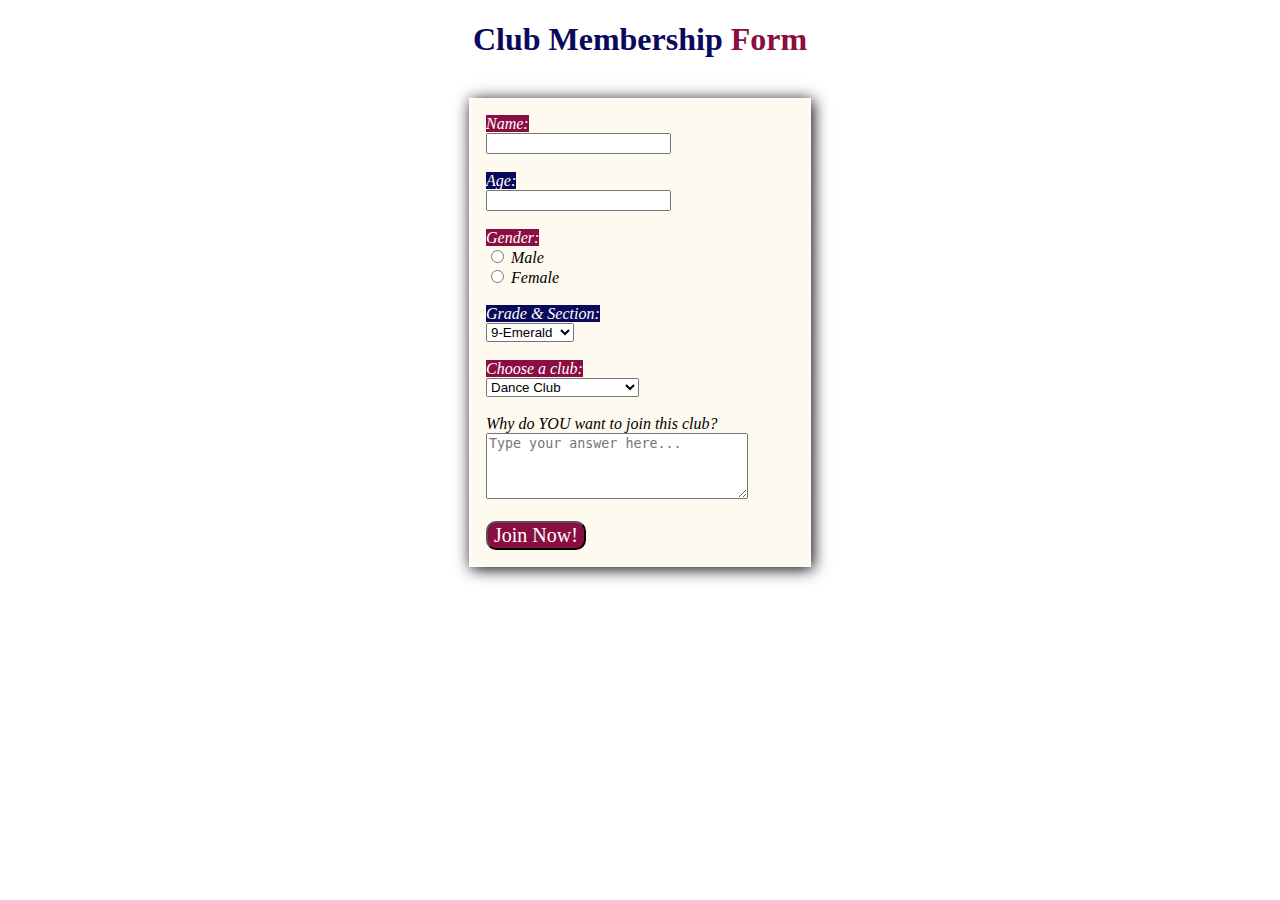
<file: index.html>
<!DOCTYPE html>
<html>
<head>
	<meta charset="utf-8">
	<meta name="viewport" content="width=device-width, initial-scale=1">
	<title>Q1Practice5</title>
	<link rel="stylesheet" type="text/css" href="styles.css">
</head>
<body>
<div class="container1">
	<h1><span style="color: #0a0a5c; font-family: georgia;">Club Membership</span> <span style="color: 	#8a0e41;">Form</span></h1>
</div>

<br>

<div class="container2">

	<form action="thankyou.html">
		<label for="name" style="color: white; background-color: #8a0e41;">Name:</label>
		<br>
		<input type="text" id="name" name="name">

		<br><br>
		<label for="age" style="color: white; background-color:#0a0a5c;">Age:</label>
		<br>
		<input type="number" id="age" name="age">

		<br><br>
		<label for="gender" style="color: white; background-color: #8a0e41;">Gender:</label>
		<br>
		<input type="radio" id="male" name="gender">
		<label for="male">Male</label>
		<br>
		<input type="radio" id="female" name="gender">
		<label for="female">Female</label>

		<br><br>

		<label for="section" style="color: white; background-color: #0a0a5c;">Grade & Section:</label>
		<br>
		<select id="sections" name="sections">
			<option value="9E">9-Emerald</option>
			<option value="9R">9-Ruby</option>
			<option value="9S">9-Sapphire</option>
			<option value="9T">9-Topaz</option>
		</select>

		<br><br>

		<label for="club" style="color: white; background-color: #8a0e41;">Choose a club:</label>
		<br>
		<select id="clubs" name="clubs">
			<option value="DC">Dance Club</option>
			<option value="MB">Marching Band</option>
			<option value="GC">Glee Club</option>
			<option value="CC">Communications Club</option>
			<option value="BV">Basketball Varsity</option>
		</select>

		<br><br>

		<label for="why">Why do YOU want to join this club?</label>
		<br>
		<textarea rows="4" cols="30" placeholder="Type your answer here..." required></textarea>

		<br><br>
		<input type="submit" id="submit" name="submit" value="Join Now!">
	</form>	
</div>

</body>
</html>
</file>
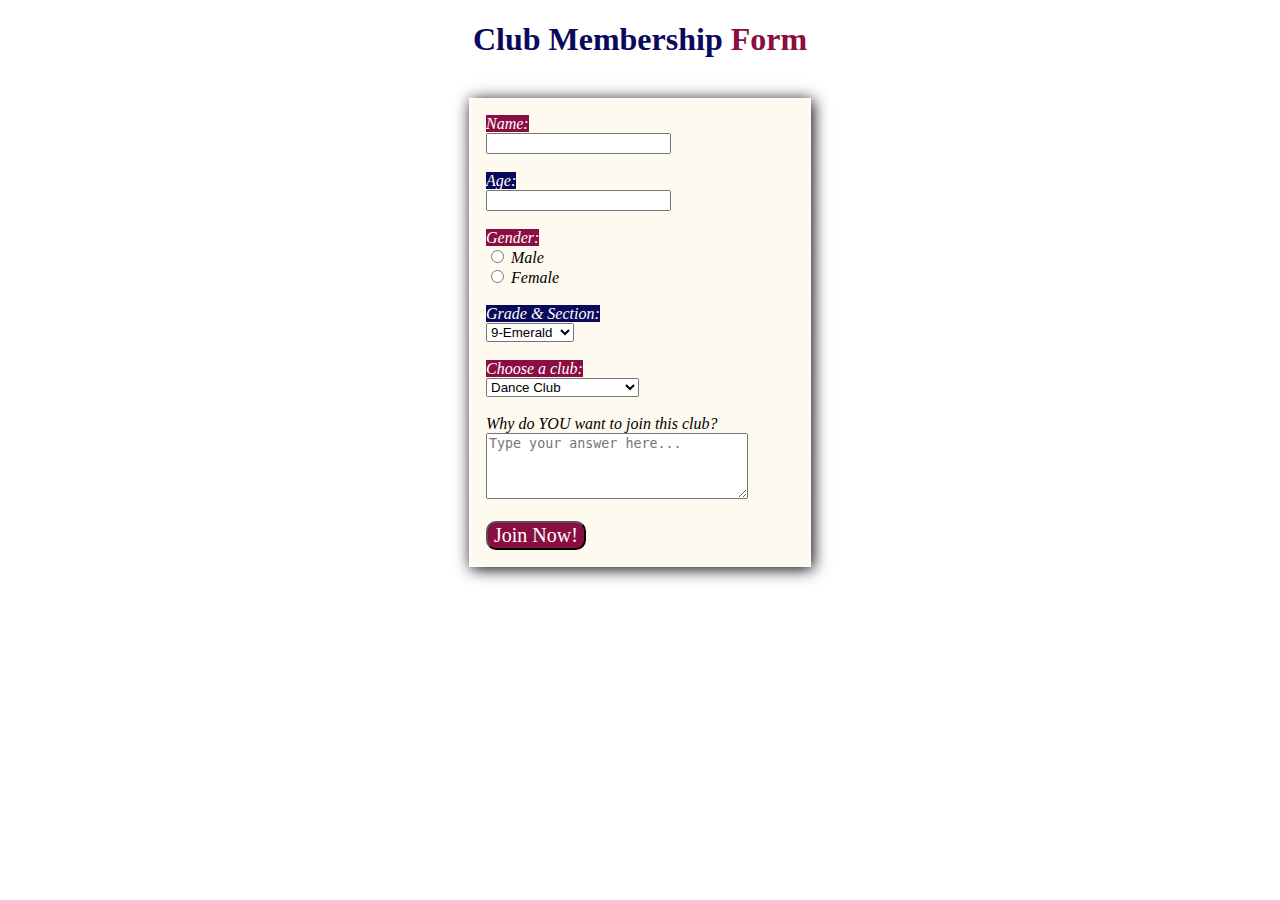
<file: login.html>
<!DOCTYPE html>
<html>
<head>
	<meta charset="utf-8">
	<meta name="viewport" content="width=device-width, initial-scale=1">
	<title>Q1Practice5</title>
	<link rel="stylesheet" type="text/css" href="styles.css">
</head>
<body>
<div class="container1">
	<h1><span style="color: #0a0a5c; font-family: georgia;">Club Membership</span> <span style="color: 	#8a0e41;">Form</span></h1>
</div>

<br>

<div class="container2">

	<form action="thankyou.html">
		<label for="name" style="color: white; background-color: #8a0e41;">Name:</label>
		<br>
		<input type="text" id="name" name="name">

		<br><br>
		<label for="age" style="color: white; background-color:#0a0a5c;">Age:</label>
		<br>
		<input type="number" id="age" name="age">

		<br><br>
		<label for="gender" style="color: white; background-color: #8a0e41;">Gender:</label>
		<br>
		<input type="radio" id="male" name="gender">
		<label for="male">Male</label>
		<br>
		<input type="radio" id="female" name="gender">
		<label for="female">Female</label>

		<br><br>

		<label for="section" style="color: white; background-color: #0a0a5c;">Grade & Section:</label>
		<br>
		<select id="sections" name="sections">
			<option value="9E">9-Emerald</option>
			<option value="9R">9-Ruby</option>
			<option value="9S">9-Sapphire</option>
			<option value="9T">9-Topaz</option>
		</select>

		<br><br>

		<label for="club" style="color: white; background-color: #8a0e41;">Choose a club:</label>
		<br>
		<select id="clubs" name="clubs">
			<option value="DC">Dance Club</option>
			<option value="MB">Marching Band</option>
			<option value="GC">Glee Club</option>
			<option value="CC">Communications Club</option>
			<option value="BV">Basketball Varsity</option>
		</select>

		<br><br>

		<label for="why">Why do YOU want to join this club?</label>
		<br>
		<textarea rows="4" cols="30" placeholder="Type your answer here..." required></textarea>

		<br><br>
		<input type="submit" id="submit" name="submit" value="Join Now!">
	</form>	
</div>

</body>
</html>
</file>
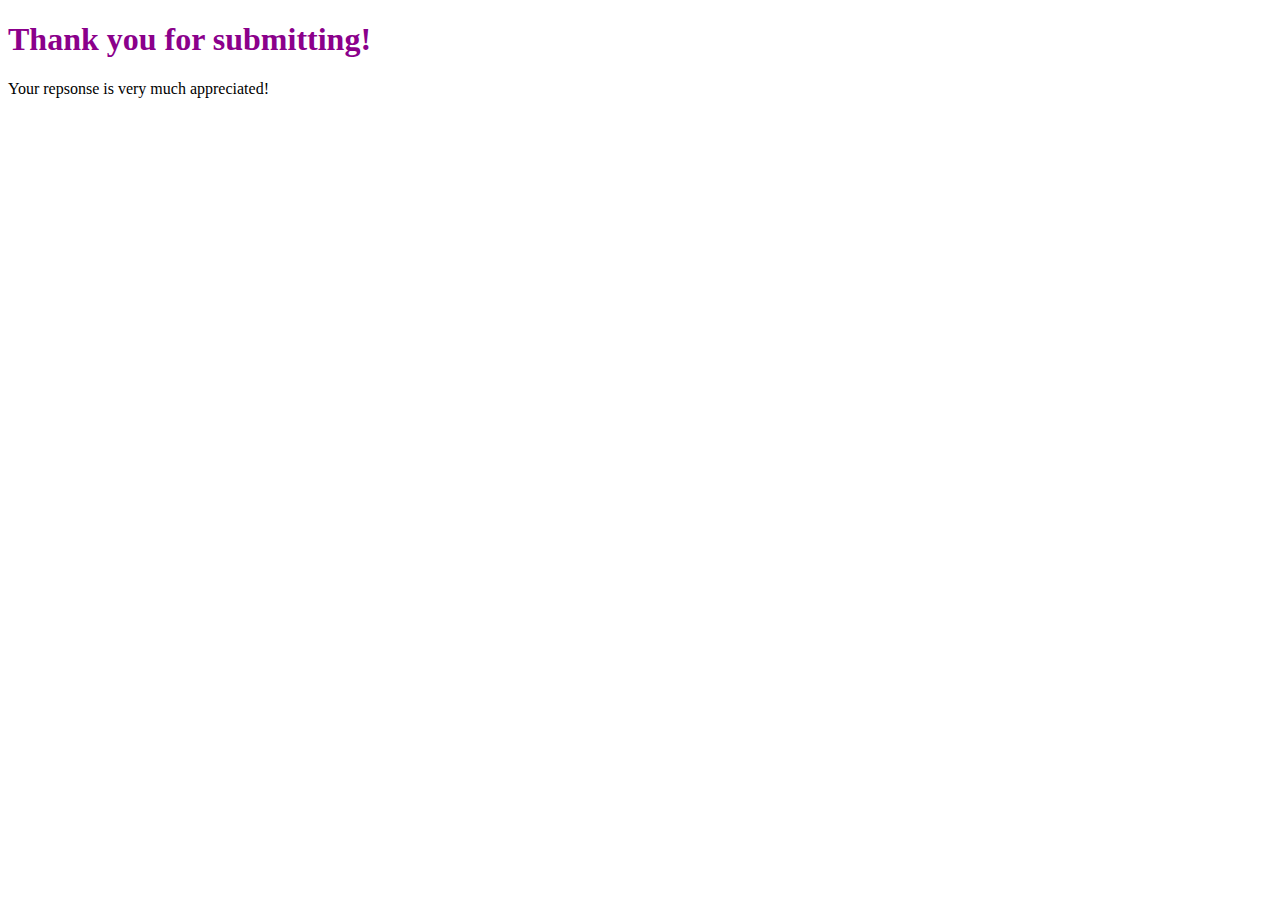
<file: thankyou.html>
<!DOCTYPE html>
<html>
<head>
	<meta charset="utf-8">
	<meta name="viewport" content="width=device-width, initial-scale=1">
	<title>Thank You For Responding!</title>
</head>
<body>
	<h1 style="color: darkmagenta; font-family: georgia;">Thank you for submitting!</h1>
	<p style="font-family: georgia;">Your repsonse is very much appreciated!</p>
</body>
</html>
</file>
<file: styles.css>
.container1{
	background-color: white;
	text-align: center;
}

.container2{
	background-color: floralwhite;
	width: 308px;
	padding: 15px;
	border: 2px dashed white;
	box-shadow: 2px 2px 15px;
	margin: auto;
	}

body{
	background-image: url(https://obmontessori.orangeapps.ph/landing/obmontessori/images/fairview.jpg);
	background-repeat: no-repeat;
	background-size: cover;
	background-attachment: fixed;
}

label{
	font-style: italic;
}
#submit{
	background-color: #8a0e41;
	color:white;
	border-Radius: 10px;
	font-size: 20px;
	font-family: georgia;
}
</file>
